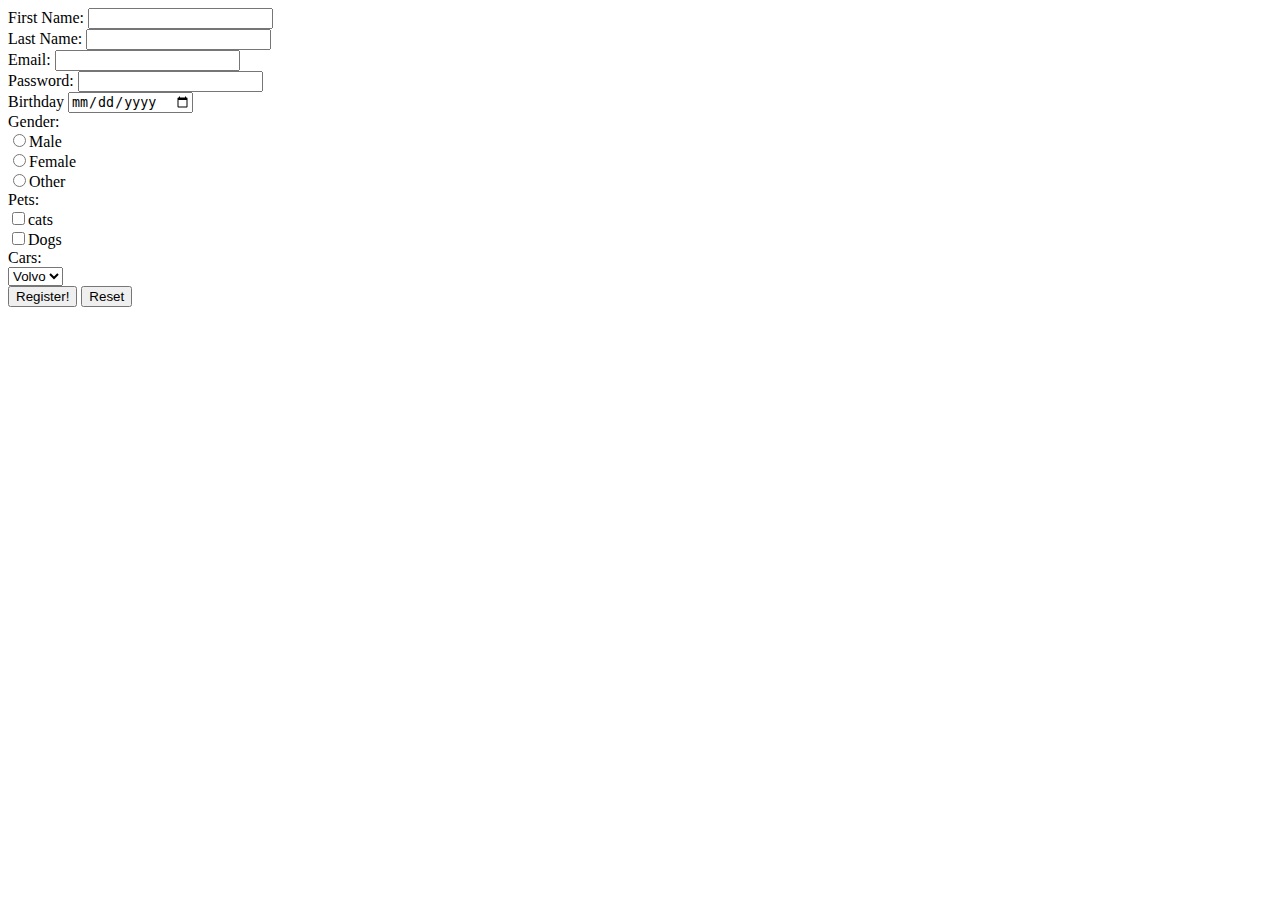
<file: register.html>
<!DOCTYPE html>
<html>
<head>
	<title>Register</title>
</head>
<body> 
	<form method="GET">
      First Name:  <input type ="text" name="firstname"><br>
      Last Name: <input type="text" name="lastname"><br>
      Email: <input type="email" required name="email" ><br>
      Password: <input type="password" min="5" name="password"><br>
      Birthday <input type="date" name="birthday"><br>
      Gender:<br> 
      <input type="radio" name="gender" value="Male">Male<br>
      <input type="radio" name= "gender" value="Female">Female<br>
      <input type="radio" name ="gender" value="Other">Other<br> 
      Pets: <br>
       <input type="checkbox" name="cat">cats <br>
       <input type="checkbox" name="dog">Dogs <br>
      Cars: <br>
      <select name="cars">
      	<option value="volvo">Volvo</option>
      	<option value="Audi">Audi</option>
      </select><br>

      <input type="submit" value="Register!">
      <input type="reset">
	</form>
</body>
</html>
</file>
